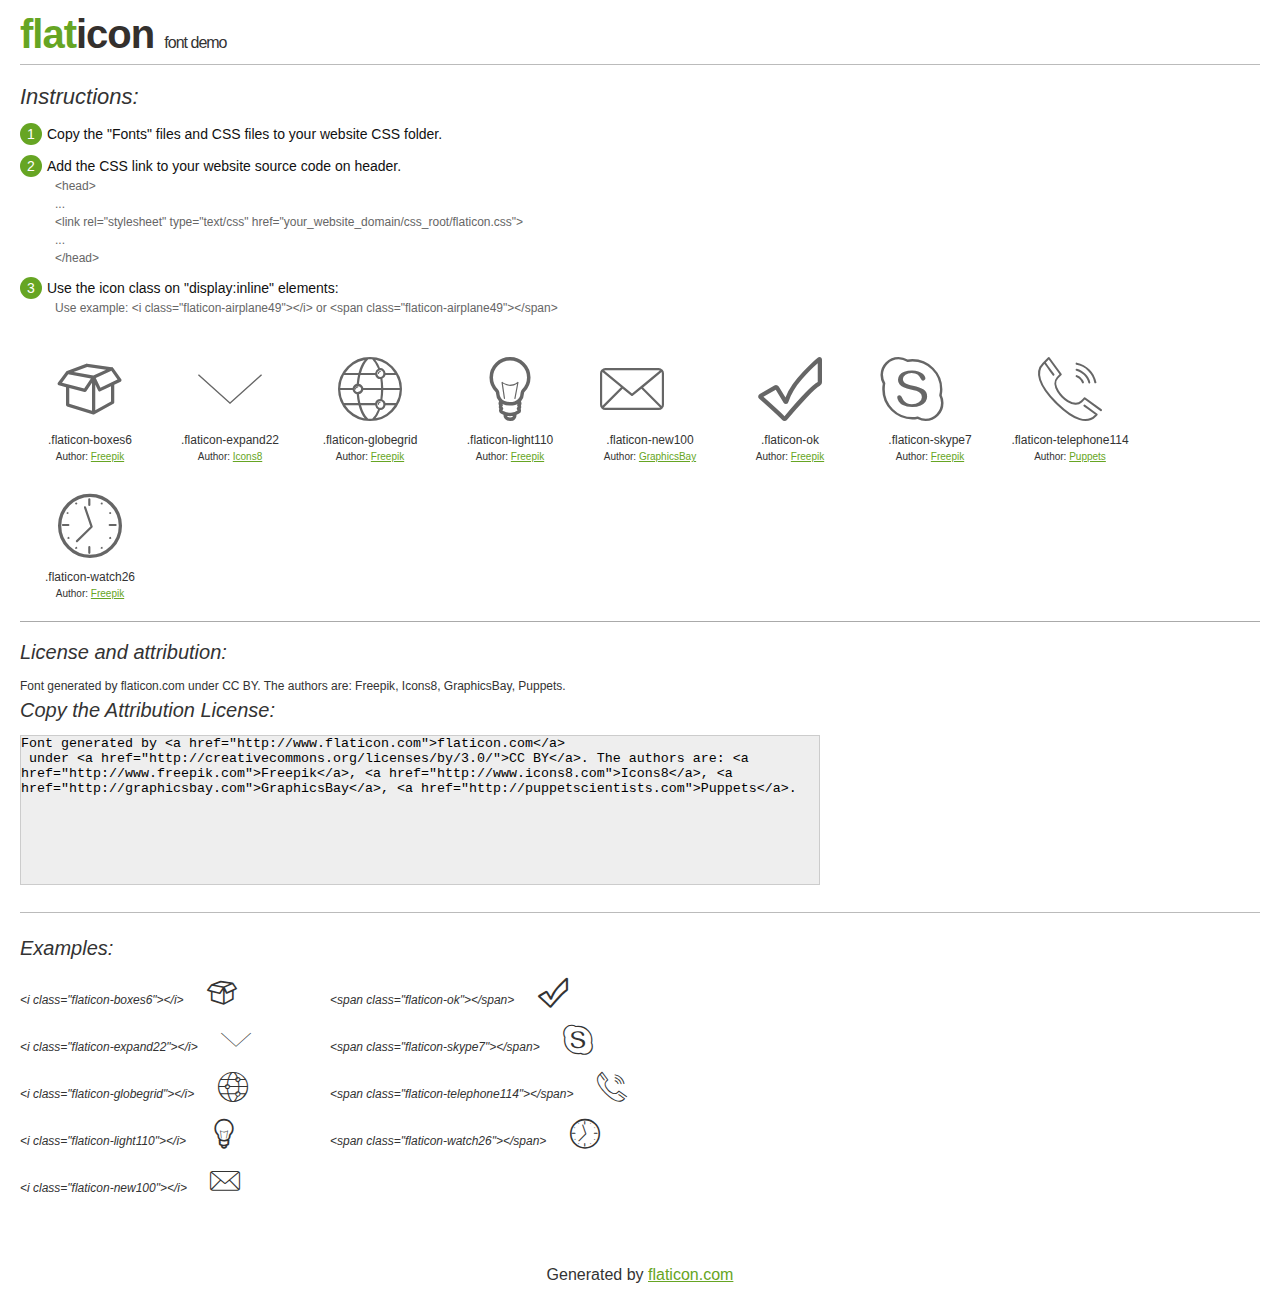
<file: fonts/flaticon.html>
<!DOCTYPE html>
<html>

<head>
    <title>Flaticon WebFont</title>
    <link rel="stylesheet" type="text/css" href="flaticon.css">
    <meta charset="UTF-8">
    <style>
    body {
        font-family: sans-serif;
        line-height: 1.5;
        font-size: 16px;
        padding: 20px;
        color:#333;
    }
    * {
        -moz-box-sizing: border-box;
        -webkit-box-sizing: border-box;
        box-sizing: border-box;
        margin: 0;
        padding: 0;
    }
    [class^="flaticon-"]:before, [class*=" flaticon-"]:before, [class^="flaticon-"]:after, [class*=" flaticon-"]:after {
        font-family: Flaticon;
        font-size: 30px;
        font-style: normal;
        margin-left: 20px;
        color: #333;
    }
    .image p {
		font-size: 12px;
		margin: 0px;
		clear: none;
		width: 300px;
		line-height: 40px;
	}
    .text {
        float: left;
        font-size:14px;
        margin-top: 15px;
    }
    .text ul {
        margin-left:0px;
        color:#111;
        margin-bottom:20px;
    }
    .text .ex {
        font-size:12px;
        color:#666;
        margin-left:35px;
        display:block;
    }
    .text ul li {
        margin-top:10px;
        list-style:none;
    }
    .num {
        background:#66A523;
        color:#fff;
        border-radius:20px;
        padding:1px;
        display:inline-block;
        width:22px;
        height:22px;
        text-align:center;
        margin-right: 5px;
    }
    .text ul strong {
        font-weight:normal;
        color:#000;
    }
    .image {
        width: 280px;
        float: left;
        margin-bottom: 15px;
        margin-right: 30px;
    }
    #glyphs {
        clear: both;
    }
    .image p:nth-child(even) i {
        clear: none;
    }
    .glyph {
        display: inline-block;
        width: 120px;
        margin: 10px;
        text-align: center;
        vertical-align: top;
        background: #FFF;
    }
    .glyph .glyph-icon {
        padding: 10px;
        display: block;
        font-family:"Flaticon";
        font-size: 64px;
        line-height: 1;
    }
    .glyph .glyph-icon:before {
        font-size: 64px;
        color: #666;
        margin-left: 0;
    }
    .class-name {
        font-size: 12px;
    }
    .author-name {
		font-size: 10px;
	}
	a{
		color: #66A523;
	}
    .instructions {
        font-style:italic;
        font-size:22px;
        margin-bottom:10px;
    }
    .iconsuse {
        font-size:22px;
        font-style:italic;
        padding-top:20px;
        margin-top:20px;
        border-top:1px solid #bbb;
    }
    .usetitle {
        margin-bottom: 10px;
        font-size: 20px;
        font-style: italic;
    }
    .class-name:last-child {
        font-size: 10px;
        color:#888;
    }
    .class-name:last-child a {
        font-size: 10px;
        color:#555;
    }
    .class-name:last-child a:hover {
        color:#66A523;
    }
    .glyph > input {
        display: block;
        width: 100px;
        margin: 5px auto;
        text-align: center;
        font-size: 12px;
        cursor: text;
    }
    .glyph > input.icon-input {
        font-family:"Flaticon";
        font-size: 16px;
        margin-bottom: 10px;
    }
    h1.logo {
        font-size: 40px;
        letter-spacing: -1px;
        margin-top: -16px;
        text-transform: lowercase;
        border-bottom:1px solid #bbb;
    }
    h1.logo strong {
        font-size: 16px;
        font-family:sans-serif;
        font-weight:normal;
        color:#333;
    }
    h1.logo a {
        color:#34302d;
        text-decoration: none;
    }
    h1.logo a span {
        color:#66A523;
    }
    #footer {
        padding-top:40px;
        clear:both;
        text-align:center;
    }
    #footer a {
        color:#66A523;
    }
    textarea {
		margin: 0px;
		width: 800px;
		height: 150px;
		border: 1px solid #CCC;
		resize: none;
		background: #EEE;
    }
    .author-link, .attrDiv a{
    	font-size: 12px;
    	color: #333;
    	text-decoration: none;
    }
    .external {
    	display: block;
    }
    .attrDiv {
		font-size: 12px;
	}
    .attribution {
        border-top: 1px solid #AAA;
        margin: 10px 0;
        padding-top: 15px;
    }
    </style>
</head>

<body>
    <header>
        <h1 class="logo">
            <a href="http://www.flaticon.com">
                <span>FLAT</span>ICON</a>
            <strong>Font Demo</strong>
        </h1>
    </header>

    <section class="demo">
        <div class="text">

            <div class="instructions">Instructions:</div>

            <ul>
                <li>
                    <p>
                        <span class="num">1</span>Copy the "Fonts" files and CSS files to your website CSS folder.
                </li>
                <li>
                    <p>
                        <span class="num">2</span>Add the CSS link to your website source code on header.
                        <br />
                        <span class="ex">&lt;head&gt;
                            <br/>...
                            <br/>&lt;link rel="stylesheet" type="text/css" href="your_website_domain/css_root/flaticon.css"&gt;
                            <br/>...
                            <br/>&lt;/head&gt;</span>
                </li>

                <li>
                    <p>
                        <span class="num">3</span>Use the icon class on "display:inline" elements:
                        <br />
                        <span class="ex">Use example: &lt;i class=&quot;flaticon-airplane49&quot;&gt;&lt;/i&gt; or &lt;span class=&quot;flaticon-airplane49&quot;&gt;&lt;/span&gt;</span>
                </li>
            </ul>
        </div>

    </section>

    <section id="glyphs"><div class="glyph">
		<div class="glyph-icon flaticon-boxes6"></div>
		<div class="class-name">.flaticon-boxes6</div><div class="author-name">Author: <a href="http://www.flaticon.com/free-icon/empty-white-box_15457">Freepik</a></div></div><div class="glyph">
		<div class="glyph-icon flaticon-expand22"></div>
		<div class="class-name">.flaticon-expand22</div><div class="author-name">Author: <a href="http://www.flaticon.com/free-icon/expand-thin-down-arrow_48464">Icons8</a></div></div><div class="glyph">
		<div class="glyph-icon flaticon-globegrid"></div>
		<div class="class-name">.flaticon-globegrid</div><div class="author-name">Author: <a href="http://www.flaticon.com/free-icon/global-network_76095">Freepik</a></div></div><div class="glyph">
		<div class="glyph-icon flaticon-light110"></div>
		<div class="class-name">.flaticon-light110</div><div class="author-name">Author: <a href="http://www.flaticon.com/free-icon/light-bulb-lamp_13258">Freepik</a></div></div><div class="glyph">
		<div class="glyph-icon flaticon-new100"></div>
		<div class="class-name">.flaticon-new100</div><div class="author-name">Author: <a href="http://www.flaticon.com/free-icon/new-email-outline_60381">GraphicsBay</a></div></div><div class="glyph">
		<div class="glyph-icon flaticon-ok"></div>
		<div class="class-name">.flaticon-ok</div><div class="author-name">Author: <a href="http://www.flaticon.com/free-icon/ok-mark_15333">Freepik</a></div></div><div class="glyph">
		<div class="glyph-icon flaticon-skype7"></div>
		<div class="class-name">.flaticon-skype7</div><div class="author-name">Author: <a href="http://www.flaticon.com/free-icon/skype-ios-7-interface-symbol_22344">Freepik</a></div></div><div class="glyph">
		<div class="glyph-icon flaticon-telephone114"></div>
		<div class="class-name">.flaticon-telephone114</div><div class="author-name">Author: <a href="http://www.flaticon.com/free-icon/phone-reciever_68665">Puppets</a></div></div><div class="glyph">
		<div class="glyph-icon flaticon-watch26"></div>
		<div class="class-name">.flaticon-watch26</div><div class="author-name">Author: <a href="http://www.flaticon.com/free-icon/round-wall-clock_15267">Freepik</a></div></div></section>

<section class="attribution">

	<div class="usetitle">License and attribution:</div><div class="attrDiv">Font generated by <a href="http://www.flaticon.com">flaticon.com</a>
 under <a href="http://creativecommons.org/licenses/by/3.0/">CC BY</a>. The authors are: <a href="http://www.freepik.com">Freepik</a>, <a href="http://www.icons8.com">Icons8</a>, <a href="http://graphicsbay.com">GraphicsBay</a>, <a href="http://puppetscientists.com">Puppets</a>.</div><div class="usetitle">Copy the Attribution License:</div>

<textarea onclick="this.focus();this.select();">Font generated by &lt;a href=&quot;http://www.flaticon.com&quot;&gt;flaticon.com&lt;/a&gt;
 under &lt;a href=&quot;http://creativecommons.org/licenses/by/3.0/&quot;&gt;CC BY&lt;/a&gt;. The authors are: &lt;a href=&quot;http://www.freepik.com&quot;&gt;Freepik&lt;/a&gt;, &lt;a href=&quot;http://www.icons8.com&quot;&gt;Icons8&lt;/a&gt;, &lt;a href=&quot;http://graphicsbay.com&quot;&gt;GraphicsBay&lt;/a&gt;, &lt;a href=&quot;http://puppetscientists.com&quot;&gt;Puppets&lt;/a&gt;.</textarea>

</section>

<section class="iconsuse">
    	<div class="usetitle">Examples:</div>
		<div class="image"><p>&lt;i class=&quot;flaticon-boxes6&quot;&gt;&lt;/i&gt; <i class="flaticon-boxes6"></i></p><p>&lt;i class=&quot;flaticon-expand22&quot;&gt;&lt;/i&gt; <i class="flaticon-expand22"></i></p><p>&lt;i class=&quot;flaticon-globegrid&quot;&gt;&lt;/i&gt; <i class="flaticon-globegrid"></i></p><p>&lt;i class=&quot;flaticon-light110&quot;&gt;&lt;/i&gt; <i class="flaticon-light110"></i></p><p>&lt;i class=&quot;flaticon-new100&quot;&gt;&lt;/i&gt; <i class="flaticon-new100"></i></p></div><div class="image"><p>&lt;span class=&quot;flaticon-ok&quot;&gt;&lt;/span&gt; <span class="flaticon-ok"></span></p><p>&lt;span class=&quot;flaticon-skype7&quot;&gt;&lt;/span&gt; <span class="flaticon-skype7"></span></p><p>&lt;span class=&quot;flaticon-telephone114&quot;&gt;&lt;/span&gt; <span class="flaticon-telephone114"></span></p><p>&lt;span class=&quot;flaticon-watch26&quot;&gt;&lt;/span&gt; <span class="flaticon-watch26"></span></p></div>
</section>
<div id="footer">
    <div>Generated by <a href="http://www.flaticon.com">flaticon.com</a>
    </div>
</div>
	</body>
</html>
</file>
<file: fonts/flaticon.css>
@font-face {
	font-family: "Flaticon";
	src: url("flaticon.eot");
	src: url("flaticon.eot#iefix") format("embedded-opentype"),
	url("flaticon.woff") format("woff"),
	url("flaticon.ttf") format("truetype"),
	url("flaticon.svg") format("svg");
	font-weight: normal;
	font-style: normal;
}
[class^="flaticon-"]:before, [class*=" flaticon-"]:before,
[class^="flaticon-"]:after, [class*=" flaticon-"]:after {   
	font-family: Flaticon;
        font-size: 20px;
font-style: normal;
}
.flaticon-boxes6:before {
	content: "\e000";
	font-size: 3em;
}
.flaticon-expand22:before {
	content: "\e001";
	font-size: 3em;
}
.flaticon-globegrid:before {
	content: "\e002";
	font-size: 1em;
}
.flaticon-light110:before {
	content: "\e003";
	font-size: 3em;
}
.flaticon-new100:before {
	content: "\e004";
	margin-right: 1em;
}
.flaticon-ok:before {
	content: "\e005";
	font-size: 3em;
}
.flaticon-skype7:before {
	content: "\e006";
	margin-right: 1em;
}
.flaticon-telephone114:before {
	content: "\e007";
}
.flaticon-watch26:before {
	content: "\e008";
	font-size: 3em;
}
</file>
